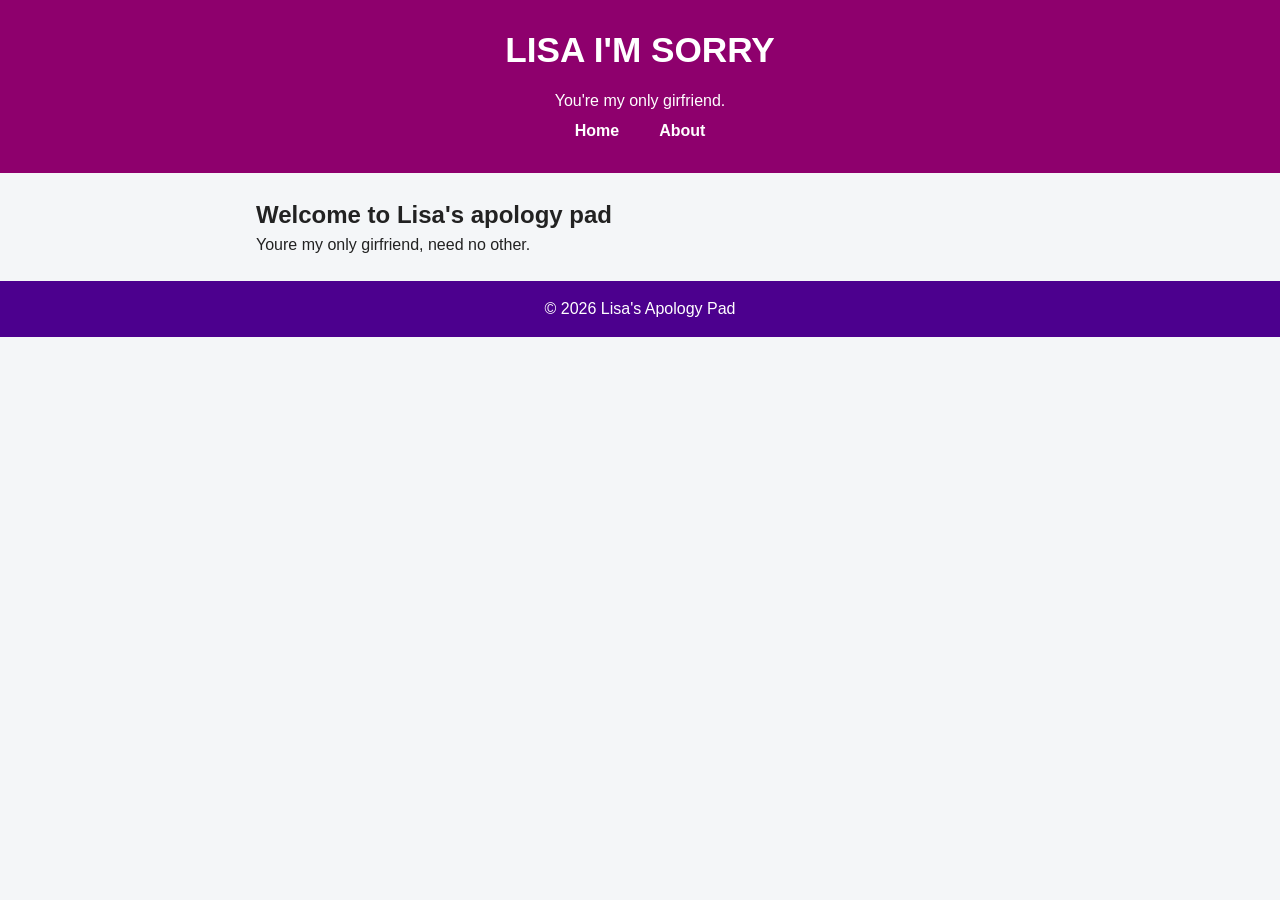
<file: index.html>
<!doctype html>
<html lang="en">
<head>
    <meta charset="utf-8">
    <meta name="viewport" content="width=device-width, initial-scale=1">
    <title>QuickNotes</title>
    <link rel="stylesheet" href="style.css">
</head>
<body>
    <header>
        <h1>LISA I'M SORRY</h1>
        <p>You're my only girfriend.</p>
        <nav aria-label="Main navigation">
            <a href="index.html">Home</a>
            <a href="about.html">About</a>
        </nav>
    </header>

    <main>
        <h2>Welcome to Lisa's apology pad</h2>
        <p>Youre my only girfriend, need no other.</p>
    </main>

    <footer>
        <p>&copy; 2026 Lisa's Apology Pad</p>
    </footer>
</body>
</html>
</file>
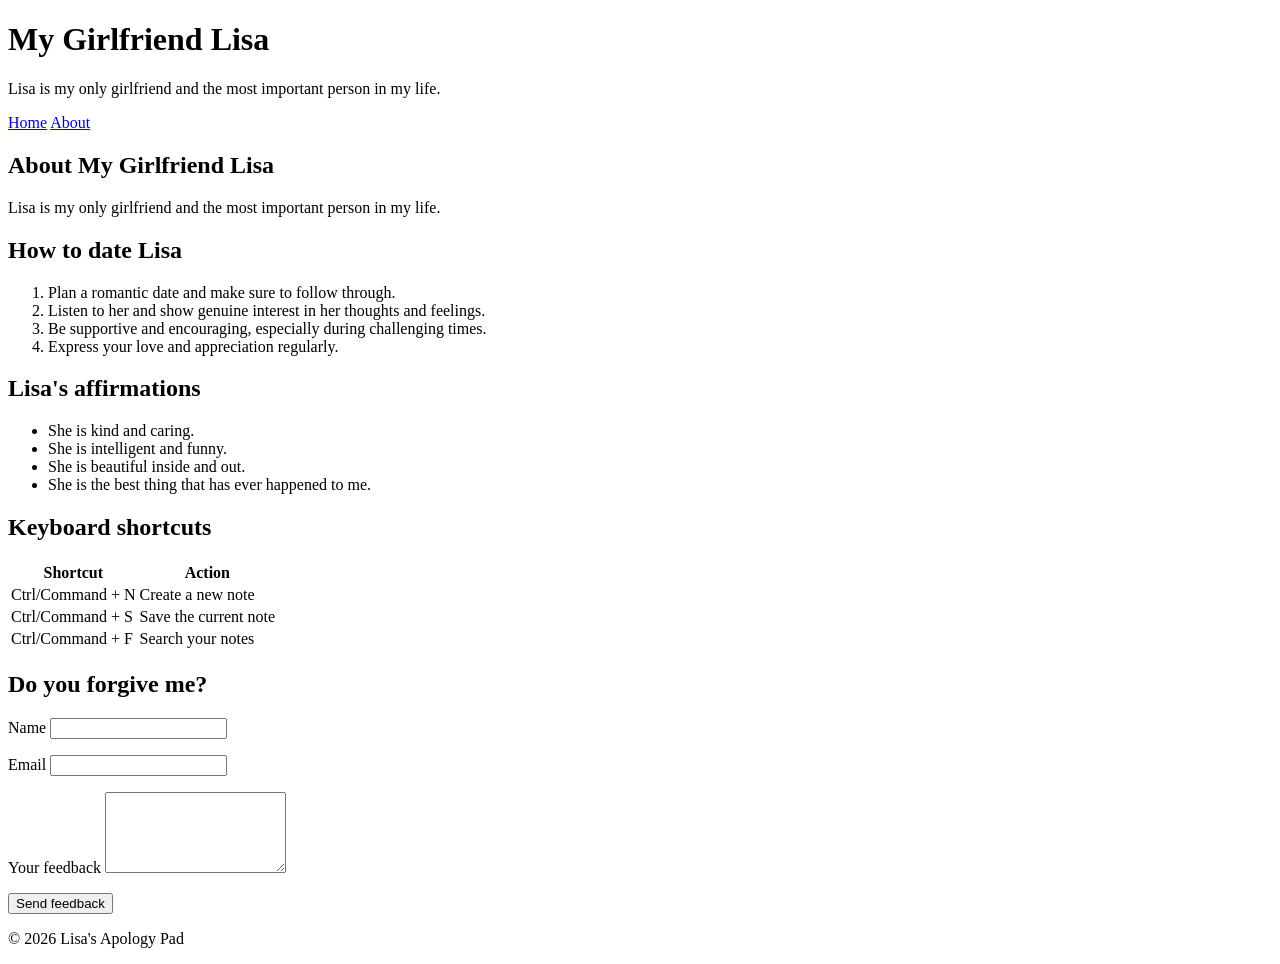
<file: about.html>
<!doctype html>
<html lang="en">
<head>
    <meta charset="utf-8">
    <meta name="viewport" content="width=device-width, initial-scale=1">
    <title>lisa</title>
</head>
<body>
    <header>
        <h1>My Girlfriend Lisa</h1>
        <p>Lisa is my only girlfriend and the most important person in my life.</p>
        <nav aria-label="Main navigation">
            <a href="index.html">Home</a>
            <a href="about.html">About</a>
        </nav>
    </header>

    <main>
        <h2>About My Girlfriend Lisa</h2>
        <p>Lisa is my only girlfriend and the most important person in my life.</p>

        <section>
            <h2>How to date Lisa</h2>
            <ol>
                <li>Plan a romantic date and make sure to follow through.</li>
                <li>Listen to her and show genuine interest in her thoughts and feelings.</li>
                <li>Be supportive and encouraging, especially during challenging times.</li>
                <li>Express your love and appreciation regularly.</li>
            </ol>
        </section>

        <section>
            <h2>Lisa's affirmations</h2>
            <ul>
                <li>She is kind and caring.</li>
                <li>She is intelligent and funny.</li>
                <li>She is beautiful inside and out.</li>
                <li>She is the best thing that has ever happened to me.</li>
            </ul>
        </section>

        <section>
            <h2>Keyboard shortcuts</h2>
            <table>
                <thead>
                    <tr>
                        <th scope="col">Shortcut</th>
                        <th scope="col">Action</th>
                    </tr>
                </thead>
                <tbody>
                    <tr>
                        <td>Ctrl/Command + N</td>
                        <td>Create a new note</td>
                    </tr>
                    <tr>
                        <td>Ctrl/Command + S</td>
                        <td>Save the current note</td>
                    </tr>
                    <tr>
                        <td>Ctrl/Command + F</td>
                        <td>Search your notes</td>
                    </tr>
                </tbody>
            </table>
        </section>

        <section>
            <h2>Do you forgive me?</h2>
            <form>
                <p>
                    <label for="name">Name</label>
                    <input type="text" id="name" name="name" autocomplete="name" required>
                </p>
                <p>
                    <label for="email">Email</label>
                    <input type="email" id="email" name="email" autocomplete="email" required>
                </p>
                <p>
                    <label for="feedback">Your feedback</label>
                    <textarea id="feedback" name="feedback" rows="5" required></textarea>
                </p>
                <button type="submit">Send feedback</button>
            </form>
        </section>
    </main>

    <footer>
        <p>&copy; 2026 Lisa's Apology Pad</p>
    </footer>
</body>
</html>
</file>
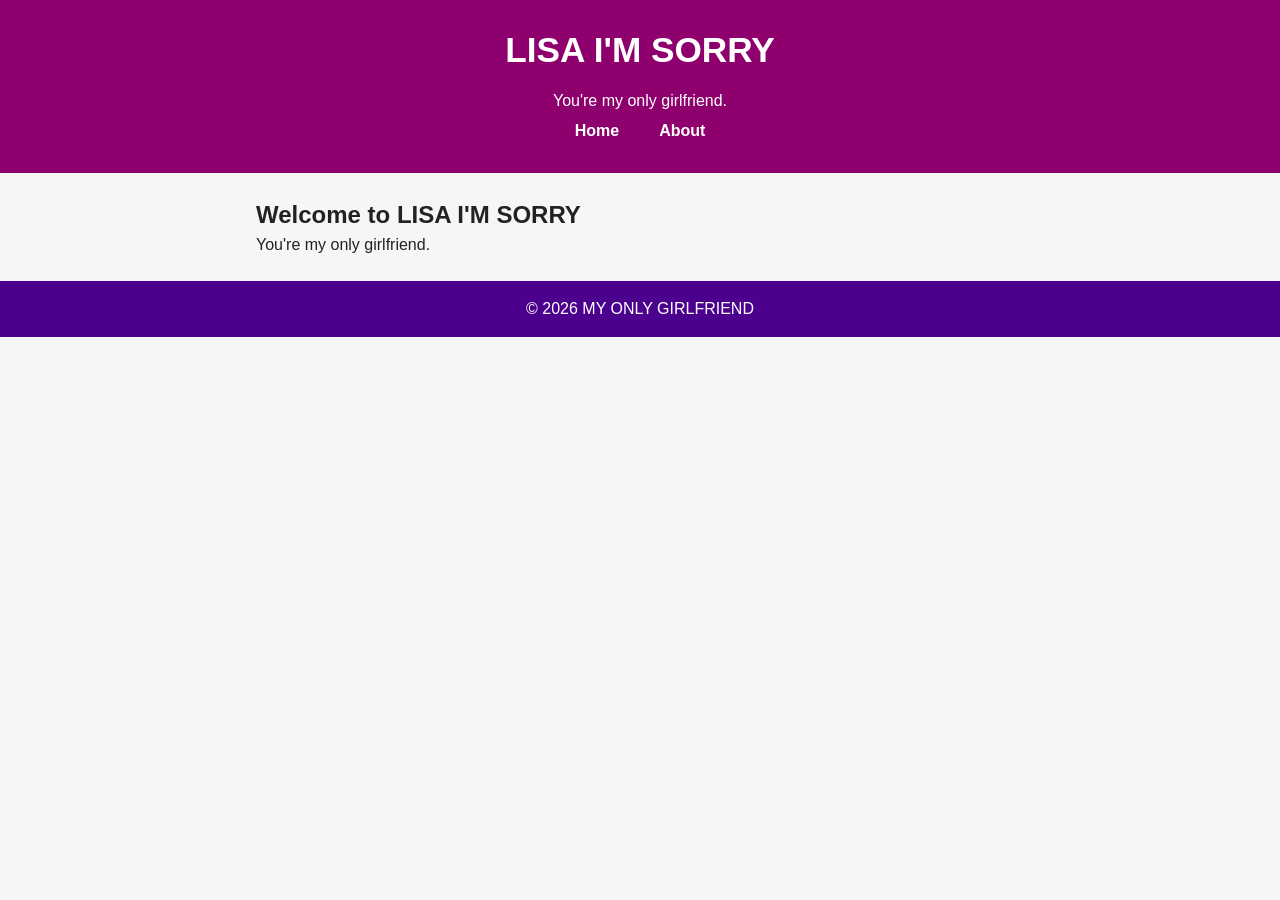
<file: practise.html>
<!doctype html>
<html lang="en">
<head>
    <meta charset="utf-8">
    <meta name="viewport" content="width=device-width, initial-scale=1">
    <title>LISA I'M SORRY</title>
    <link rel="stylesheet" href="style.css">
</head>
<body>
    <header>
        <h1>LISA I'M SORRY</h1>
        <p>You're my only girlfriend.</p>
        <nav aria-label="Main navigation">
            <a href="index.html">Home</a>
            <a href="about.html">About</a>
        </nav>
    </header>

    <main>
        <h2>Welcome to LISA I'M SORRY</h2>
        <p>You're my only girlfriend.</p>
    </main>

    <footer>
        <p>&copy; 2026 MY ONLY GIRLFRIEND</p>
    </footer>
</body>
</html>
</file>
<file: style.css>
*,
*::before,
*::after {
    box-sizing: border-box;
    margin: 0;
    padding: 0;
}   

body {
    margin: 0;
    font-family: "Segoe UI" , Arial, sans-serif;
    background-color: #f4f6f8;
    color: #222;
    line-height: 1.5;
}

/* 2. Header styles */
header {
    background-color: #8e006d;
    color: white;
    padding: 24px 16px;
    text-align: center;
}

header h1 {
    margin: 0 0 12px;
    font-size: 2.2rem;
}

/* 3. Navigation styles */
nav {
    display: flex;
    justify-content: center;    
    gap: 16px;
}

nav a {
    color: white;
    text-decoration: none;
    font-weight: bold;
    padding: 6px 12px;
    border-radius: 6px;
    transition: background-color 0.3s ease;
}

nav a:hover {
    background-color: rgba(255, 255, 255, 0.25);
}

/* 4. Centered main and white section styles */
main {
    max-width: 800px;
    margin: 24px auto;
    padding: 0 16px;
}

section {
    background-color: white;
    padding: 20px;
    margin-bottom: 20px;
    border-radius: 10px;
    box-shadow: 0 2px 4px rgba(0, 0, 0, 0.08);
}

/* 5. Features list as a responsive grid of cards */
.features {
    list-style-type: none;
    padding: 0;
    display: grid;
    grid-template-columns: repeat(auto-fit, minmax(180px, 1fr));
    gap: 16px;
}

.features li {
    background-color: #fffbe6;
    padding: 16px;
    border-radius: 6px;
    box-shadow: 6px 3px rgba(0, 0, 0, 0.1);
    transition: transform 0.2s ease, box-shadow 0.2s ease;
}

/* 6. Shortcuts table */
table {
    width: 100%;
    border-collapse: collapse;
    margin-top: 16px;
}

th,
td {
    border: 1px solid #ddd;
    padding: 10px;
    text-align: left;
}
th {
    background-color: #f0f0f0;
}

/* 7. Feedback form: fields stacked, full width, and styled submit button */
form {
    display: flex;
    flex-direction: column;
    gap: 8px;
}

form label {
    display: block;
    font-weight: bold;
}

form input,
form textarea,
form select {
    width: 100%;
    padding: 10px;
    border: 1px solid #cccccc;
    border-radius: 6px;
    font-size: 1rem;
    font-family: inherit;
}

/* 8. Buttons with a transition */
button,
input[type="submit"] {
    background-color: #860c62;
    color: white;
    border: none;
    padding: 10px 18px;
    border-radius: 6px;
    cursor: pointer;
    font-size: 1rem;
    transition: background-color 0.3s ease, transform 0.2s ease;
}

button:hover {
    background-color: #088a6c;
    transform: translateY(-2px);
}

footer {
    text-align: center;
    padding: 16px;
    background-color: #4c008e;
    color: white;
    margin-top: 24px;
}

/* 9. Phones: smaller header text and padding */
@media (max-width: 600px) {
    header h1 {
        font-size: 1.8rem;
    }

    header {
        padding: 12px 8px;
    }
}
</file>
